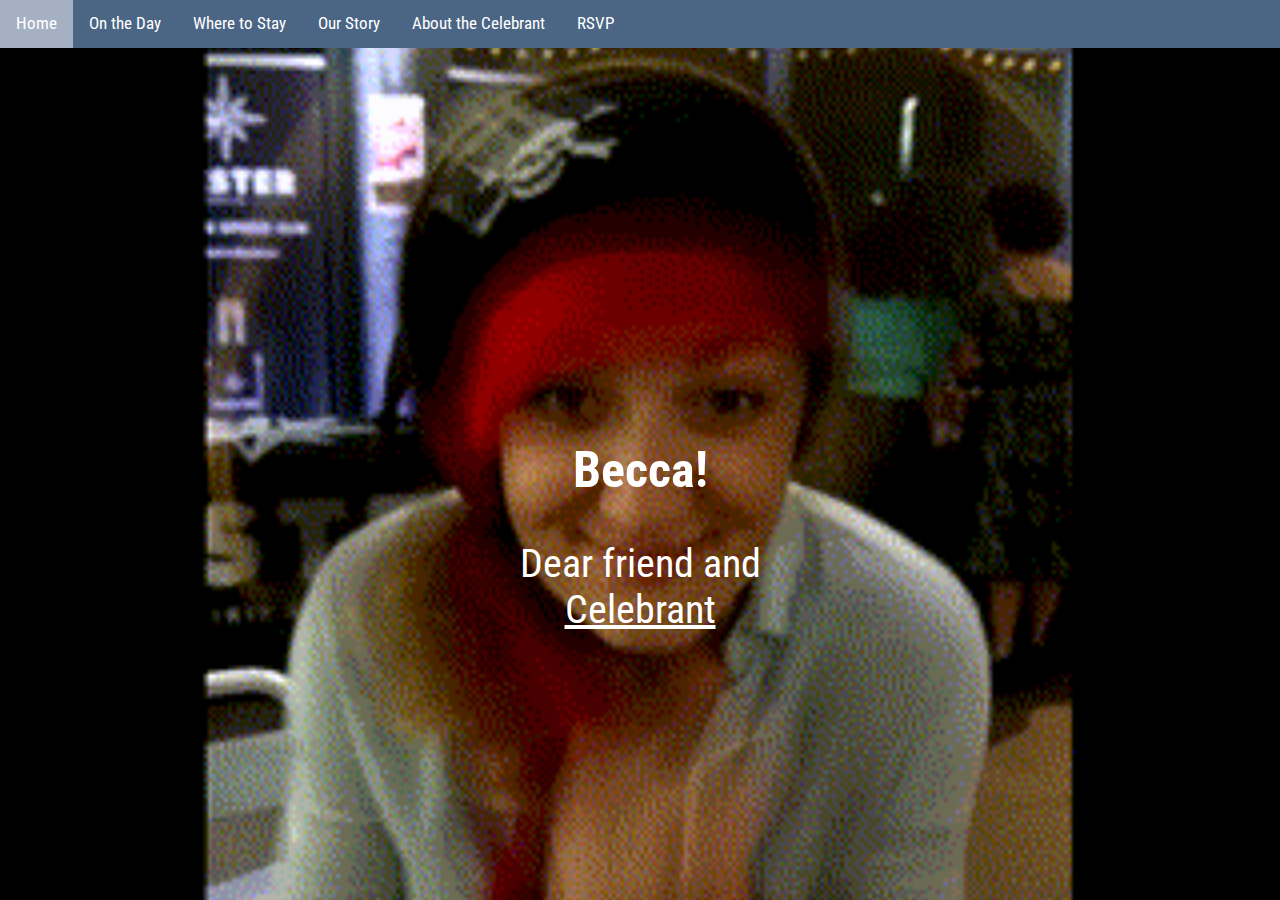
<file: celebrant.html>
<!DOCTYPE html>
<html>
<head>
    <link href="https://fonts.googleapis.com/css2?family=Roboto+Condensed:wght@300&display=swap" rel="stylesheet"> 
    <link href="style.css" rel="stylesheet">
    <link href="reset.css" rel="stylesheet">
    
    

    <script src="https://ajax.googleapis.com/ajax/libs/jquery/3.5.1/jquery.min.js"></script>
    <script> 
        $(function(){
          $("#nav").load("TopNav.html"); 
        });
    </script> 

    <style>
        html{
            height: 100%;
        }
        body{
            height: 100%;
            background-image: url(img/becca.gif);
            background-repeat: no-repeat;
            background-position: center;
            background-size: cover;
        }
    
    </style>
    
    <meta name="viewport" content="initial-scale=1, maximum-scale=1, user-
  scalable=yes">
    <title>Susie and Tom</title>
    
</head>

<body>
   
    
<div id='nav'></div>


<div class='homepageText'>
    <h2> Becca! </h2>
    <p> Dear friend and <a style="color:white" href="http://aisledo.co.uk/" target="_blank">Celebrant</a></p>
</div>

</body>
</html>
</file>
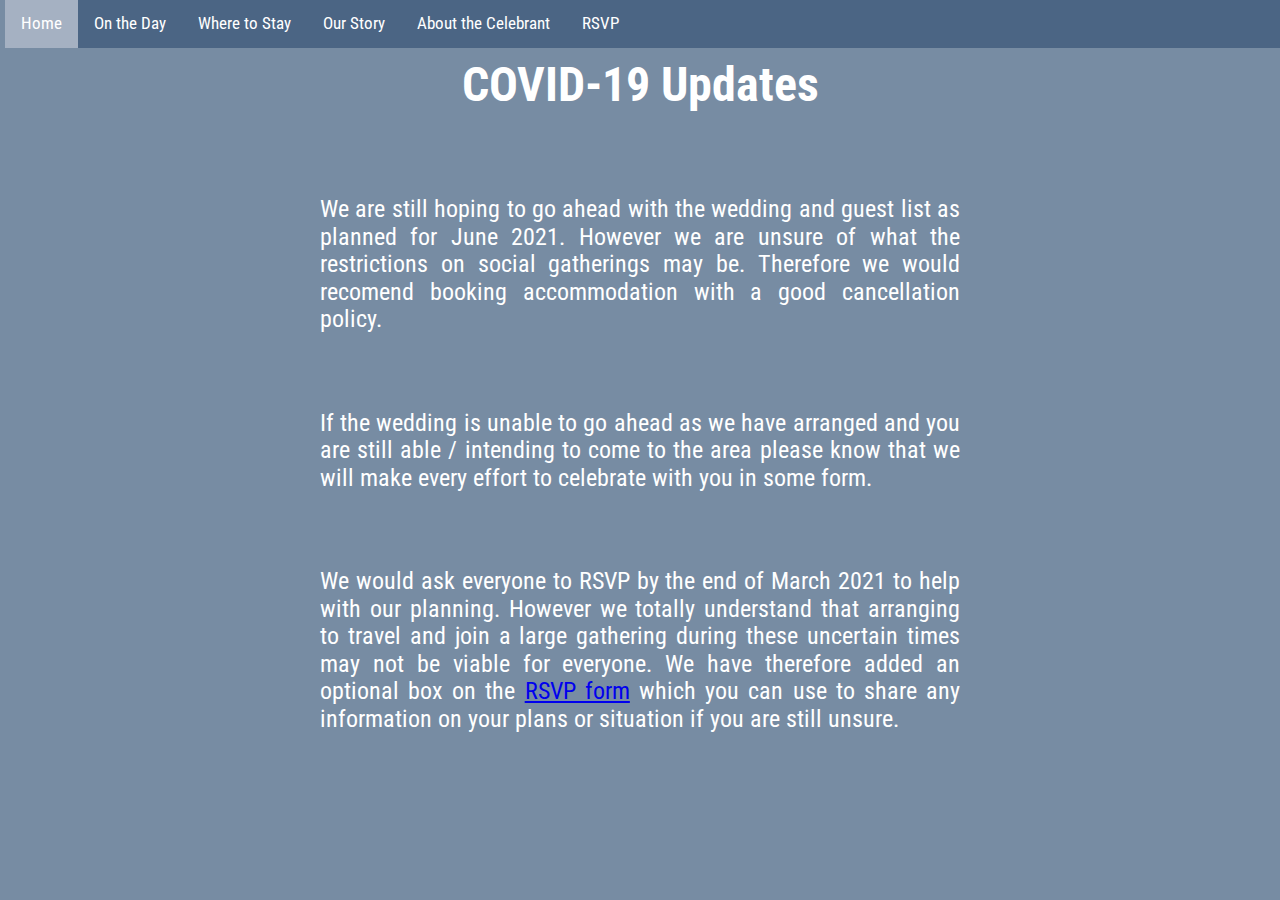
<file: covid.html>
<!DOCTYPE html>
<html>
<head>
    <link href="https://fonts.googleapis.com/css2?family=Roboto+Condensed:wght@300&display=swap" rel="stylesheet"> 
    <link href="style.css" rel="stylesheet">
    <link href="reset.css" rel="stylesheet">
    

    <script src="https://ajax.googleapis.com/ajax/libs/jquery/3.5.1/jquery.min.js"></script>
    <script> 
        $(function(){
          $("#nav").load("TopNav.html"); 
        });
    </script> 
    
    <style>
        
        body{
            background-color: #778ca3;
            color:white;
            font-size: 18px;
            text-align: center;
            padding:5px;
        }
        h2{
            font-size: 24px;
        }
        img{
            height:400px; max-width: 100%; align-self: center;
        }
    
    
    </style>

        <meta name="viewport" content="initial-scale=1, maximum-scale=1, user-
  scalable=yes">
    <title>COVID-19 Updates</title>
    
</head>
<body>
<div id='nav'></div>
    
    <div style="margin-top: 65px;">
    
    <div id="cov">
    
        <h1 style="text-align: center">COVID-19 Updates</h1>
        <br>
        <p>We are still hoping to go ahead with the wedding and guest list as planned for June 2021. However we are unsure of what the restrictions on social gatherings may be. Therefore we would recomend booking accommodation with a good cancellation policy. </p> 
        
        <br>
        
        <p>If the wedding is unable to go ahead as we have arranged and you are still able / intending to come to the area please know that we will make every effort to celebrate with you in some form.</p>
        <br>
        
        <p>We would ask everyone to RSVP by the end of March 2021 to help with our planning. However we totally understand that arranging to travel and join a large gathering during these uncertain times may not be viable for everyone. We have therefore added an optional box on the <a href='rsvp.html'>RSVP form</a> which you can use to share any information on your plans or situation if you are still unsure. </p>
    </div>
    </div>
</body>
</file>
<file: style.css>
body{
    font-family: 'Roboto Condensed', sans-serif;
    
}

/* Add a black background color to the top navigation */
.topnav {
  background-color: #4b6584;
  overflow: hidden;
  position: fixed;
  top:0;
  width:100%;
  z-index: 9;
}

/* Style the links inside the navigation bar */
.topnav a {
  float: left;
  display: block;
  color: white;
  text-align: center;
  padding: 14px 16px;
  text-decoration: none;
  font-size: 17px;
}

/* Change the color of links on hover */
.topnav a:hover {
  background-color: #ddd;
  color: black;
}

/* Add an active class to highlight the current page */
.topnav a.active {
  background-color: #a5b1c2;
  color: white;
}

/* Hide the link that should open and close the topnav on small screens */
.topnav .icon {
  display: none;
}

/* When the screen is less than 600 pixels wide, hide all links, except for the first one ("Home"). Show the link that contains should open and close the topnav (.icon) */
@media screen and (max-width: 800px) {
  .topnav a:not(:first-child) {display: none;}
  .topnav a.icon {
    float: right;
    display: block;
  }
}

/* The "responsive" class is added to the topnav with JavaScript when the user clicks on the icon. This class makes the topnav look good on small screens (display the links vertically instead of horizontally) */
@media screen and (max-width: 800px) {
  .topnav.responsive {position: fixed;}
  .topnav.responsive a.icon {
    position: absolute;
    right: 0;
    top: 0;
  }
  .topnav.responsive a {
    float: none;
    display: block;
    text-align: left;
  }
}


.rsvpText{
    color: white;
    font-size: 30px;
    
    max-width: 100%;
    width: 600px;
	height: 100px;
    text-align: center;
	
	position: absolute;
	top:0;
	bottom: 0;
	left: 0;
	right: 0;
  	
	margin: auto;
    
}

#cov{
    max-width: 100%;
    width: 50%;
	height: 100px;
    text-align: justify;
    font-size: 24px;
	
	position: absolute;
	top:25px;
	bottom: 0;
	left: 25%;
	right: 0;
    
}

.homepageText{
    color: white;
    font-size: 40px;
    
    width: 300px;
	height: 100px;
    text-align: center;
	
	position: absolute;
	top:0;
	bottom: 0;
	left: 0;
	right: 0;
  	
	margin: auto;
    
}
.homepageText h2{
    font-size: 50px;
}

/* Three image containers (use 25% for four, and 50% for two, etc) */
.column {
  float: left;
  width: 32%;
  padding: 5px;
}

.story p{
    line-height: 500px;
}

/* Clear floats after image containers */
.row::after {
  content: "";
  clear: both;
  display: table;
}

/* Responsive layout - makes the three columns stack on top of each other instead of next to each other */
@media screen and (max-width: 800px) {
  .column {
    width: 100%;
  }
    .story p{
        line-height: 30px;
    }
}

/* Three image containers (use 25% for four, and 50% for two, etc) */
.TwoColumn {
  float: left;
  width: 49%;
  padding: 2%;
}




/* Responsive layout - makes the three columns stack on top of each other instead of next to each other */
@media screen and (max-width: 800px) {
  .TwoColumn {
    width: 100%;
    padding:0px;
  }
}


* {
  box-sizing: border-box;
}



/* The actual timeline (the vertical ruler) */
.timeline {
  position: relative;
  max-width: 1200px;
  margin: 0 auto;
}

/* The actual timeline (the vertical ruler) */
.timeline::after {
  content: '';
  position: absolute;
  width: 6px;
  background-color: white;
  top: 0;
  bottom: 0;
  left: 50%;
  margin-left: -3px;
}

/* Container around content */
.timeContainer {
  padding: 10px 40px;
  position: relative;
  background-color: inherit;
  width: 50%;
}

/* The circles on the timeline */
.timeContainer::after {
  content: '';
  position: absolute;
  width: 25px;
  height: 25px;
  right: -17px;
  background-color: white;
  border: 4px solid #4b6584;
  top: 15px;
  border-radius: 50%;
  z-index: 1;
}

/* Place the container to the left */
.left {
  left: 0;
}

/* Place the container to the right */
.right {
  left: 50%;
}

/* Add arrows to the left container (pointing right) */
.left::before {
  content: " ";
  height: 0;
  position: absolute;
  top: 22px;
  width: 0;
  z-index: 1;
  right: 30px;
  border: medium solid white;
  border-width: 10px 0 10px 10px;
  border-color: transparent transparent transparent white;
}

/* Add arrows to the right container (pointing left) */
.right::before {
  content: " ";
  height: 0;
  position: absolute;
  top: 22px;
  width: 0;
  z-index: 1;
  left: 30px;
  border: medium solid white;
  border-width: 10px 10px 10px 0;
  border-color: transparent white transparent transparent;
}

/* Fix the circle for containers on the right side */
.right::after {
  left: -16px;
}

/* The actual content */
.timeContent {
  padding: 20px 30px;
  background-color: white;
  position: relative;
  border-radius: 6px;
}

/* Media queries - Responsive timeline on screens less than 600px wide */
@media screen and (max-width: 600px) {
/* Place the timelime to the left */
  .timeline::after {
    left: 31px;
  }

/* Full-width containers */
  .timeContainer {
    width: 100%;
    padding-left: 70px;
    padding-right: 25px;
  }

/* Make sure that all arrows are pointing leftwards */
  .timeContainer::before {
    left: 60px;
    border: medium solid white;
    border-width: 10px 10px 10px 0;
    border-color: transparent white transparent transparent;
  }

/* Make sure all circles are at the same spot */
  .left::after, .right::after {
    left: 15px;
  }

/* Make all right containers behave like the left ones */
  .right {
    left: 0%;
  }
}
</file>
